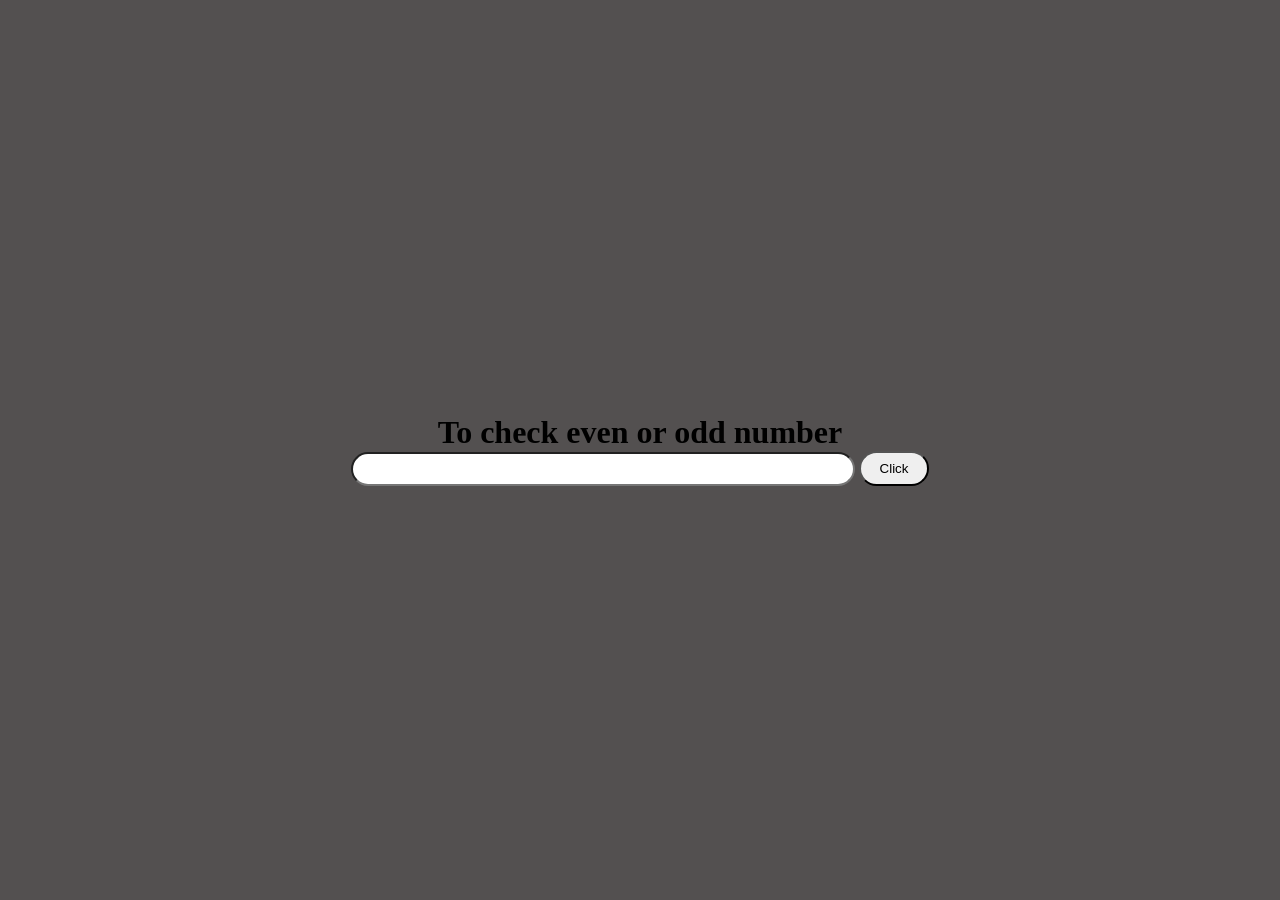
<file: index.html>
<!DOCTYPE html>
<html lang="en">
<head>
    <meta charset="UTF-8">
    <meta name="viewport" content="width=device-width, initial-scale=1.0">
    <title>Document</title>
<style>
   *{
    margin:0%;
    padding:0%;
   }
</style>
<link rel="stylesheet" href="./style.css"/>
</head>
<body>
    <header>
        <h1>To check even or odd number</h1>
    </header>
    <main>
        <form id = "myform">
            <input type="number" id ="evenodd" class="search"/>
            <button>Click</button>
        </form>
    </main>
    <script>
        alert("welcome to check even or odd");
    </script>
    <script src="evenodd.js"></script>
</body>
</html>
</file>
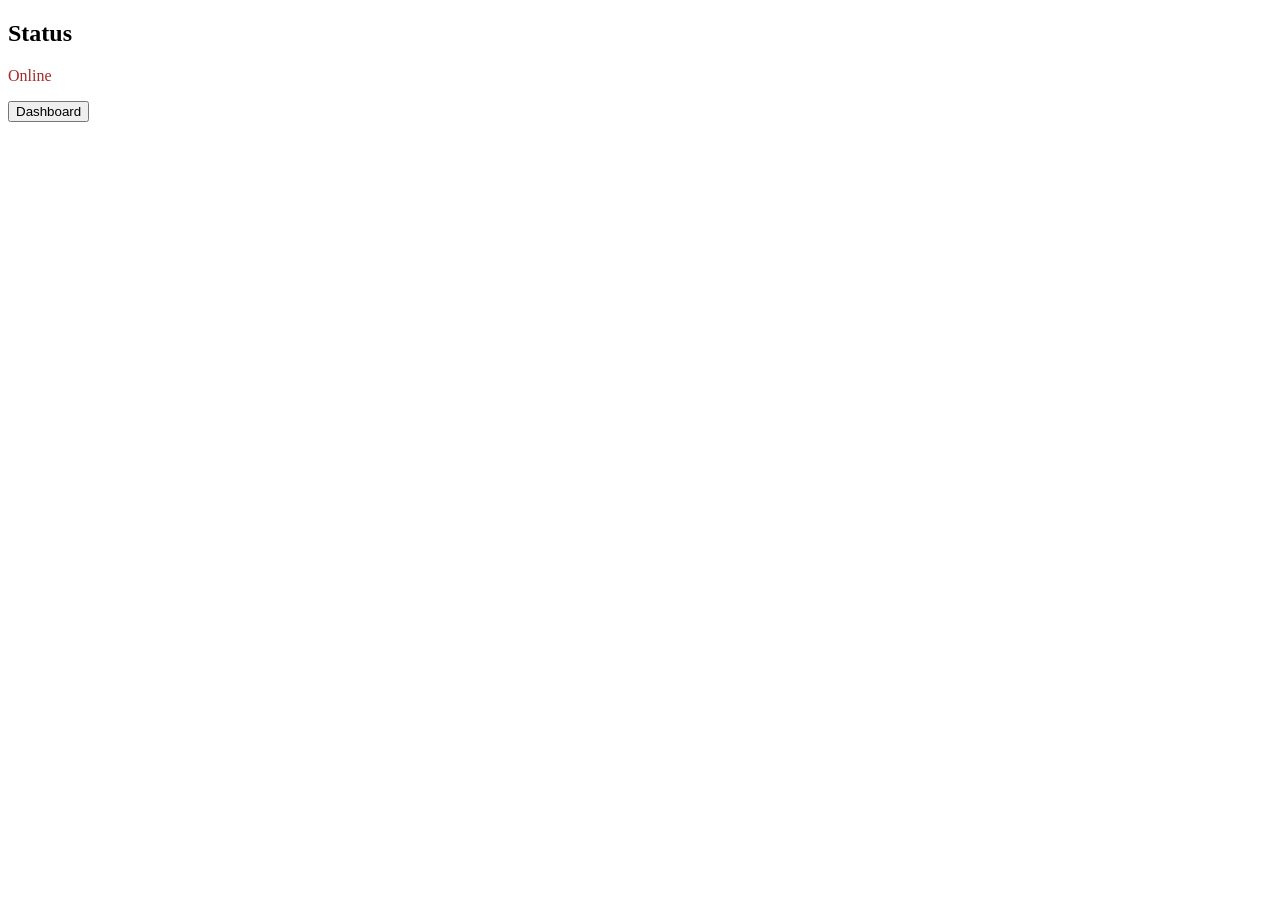
<file: bom.html>
<!DOCTYPE html>
<html>
<head>
  <title>Network</title>
</head>
<body>

<h2>Status</h2>

<p id="status">Checking...</p>
<button id="goBtn">Dashboard</button>

<script src="netp.js"></script>
</body>
</html>
</file>
<file: style.css>
body{
        display: flex;
        justify-content: center;
        align-items: center;
        flex-direction: column;
        height: 100vh;
        background-color: rgb(83, 80, 80);
    }
    input{
       min-height: 30px;
       min-width: 500px;
    }
    button{
       min-height: 35px; 
       min-width: 70px;
        border-radius: 35px;
    }
    .search{
     border-radius: 35px;
    }
</file>
